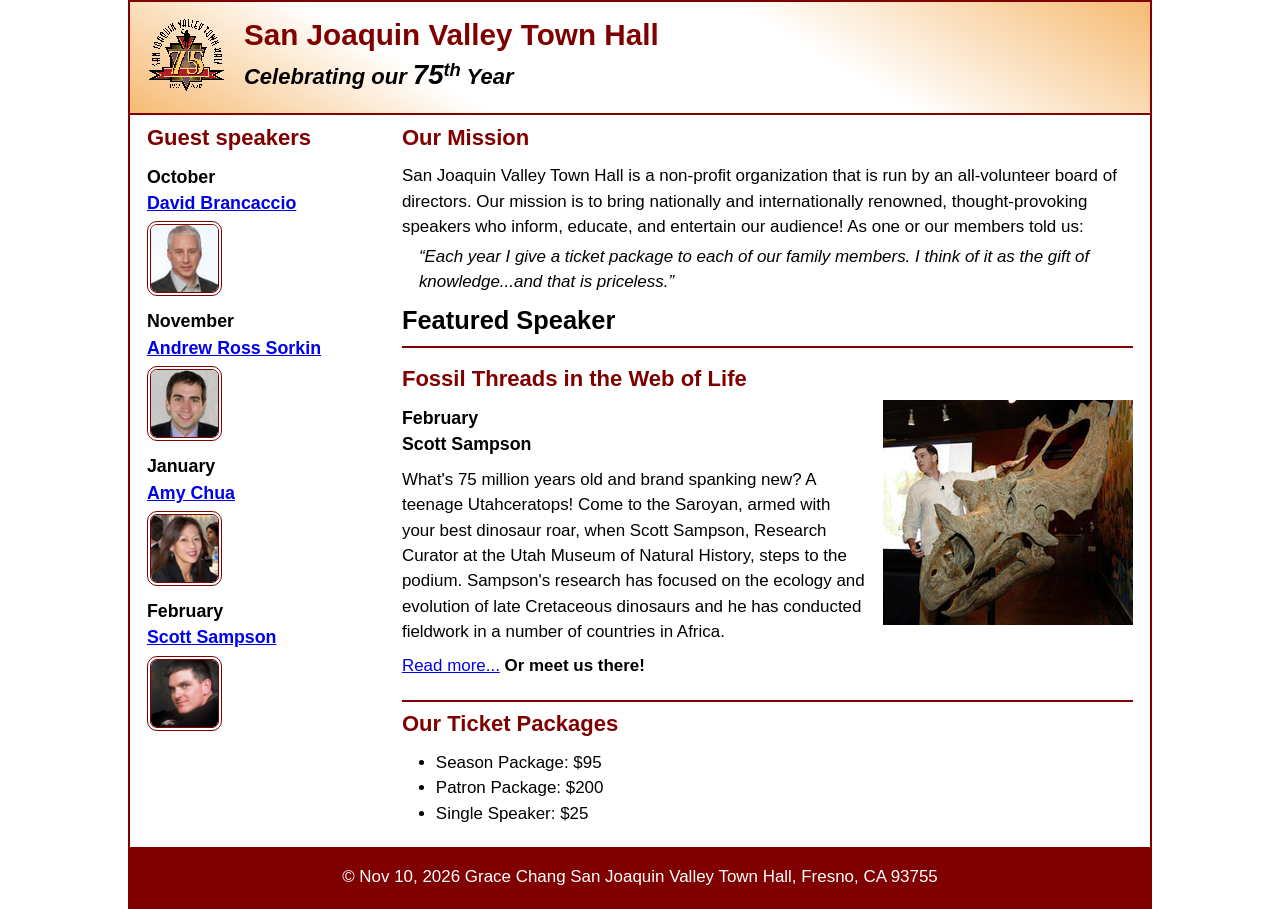
<file: index.html>
<!DOCTYPE html>
<html lang="en">

<head>
	<meta charset="utf-8">
	<title>San Joaquin Valley Town Hall</title>
	<meta name="viewport" content="width=device-width, initial-scale=1">
	<link rel="icon" href="images/favicon.ico">
	<link rel="stylesheet" href="styles/main.css">
</head>

<body>
	<header>
		<img src="images/town_hall_logo.gif" alt="Town Hall logo">
		<h2>San Joaquin Valley Town Hall</h2>
		<h3>Celebrating our <em class="large">75</em><sup>th</sup> Year</h3>
	</header>
	<main>
		<aside>
			<h2>Guest speakers</h2>
			<h3>October<br><a href="speakers/brancaccio.html">David Brancaccio</a></h3>
			<img src="images/brancaccio75.jpg" alt="David Brancaccio photo">
			<h3>November<br><a href="speakers/sorkin.html">Andrew Ross Sorkin</a></h3>
			<img src="images/sorkin75.jpg" alt="Andrew Ross Sorkin photo">
			<h3>January<br><a href="speakers/chua.html">Amy Chua</a></h3>
			<img src="images/chua75.jpg" alt="Amy Chua photo">
			<h3>February<br><a href="speakers/sampson.html">Scott Sampson</a></h3>
			<img src="images/sampson75.jpg" alt="Scott Sampson photo">
		</aside>

		<section>
			<h2>Our Mission</h2>
			<p>San Joaquin Valley Town Hall is a non-profit organization that is run by an 
				all-volunteer board of directors. Our mission is to bring nationally and 
				internationally renowned, thought-provoking speakers who inform, educate, 
				and entertain our audience! As one or our members told us:</p>
			<blockquote>&ldquo;Each year I give a ticket package to each of our family members. 
				I think of it as the gift of knowledge...and that is priceless.&rdquo;</blockquote>

			<h1>Featured Speaker</h1>
			<article class="featured">
				<h2>Fossil Threads in the Web of Life</h2>
				<img src="images/sampson_dinosaur.jpg" alt="Scott Sampson with dinosaur">
				<h3>February<br>
				Scott Sampson</h3>
				<p>What's 75 million years old and brand spanking new? A teenage Utahceratops! 
				Come to the Saroyan, armed with your best dinosaur roar, when Scott Sampson, Research 
				Curator at the Utah Museum of Natural History, steps to the podium. Sampson's research 
				has focused on the ecology and evolution of late Cretaceous dinosaurs and he has conducted 
				fieldwork in a number of countries in Africa.</p>
				<p><a href="speakers/sampson.html">Read more...</a>&nbsp;<b>Or meet us there!</b></p>
			</article>

			<h2>Our Ticket Packages</h2>
			<ul>
				<li>Season Package: $95</li>
				<li>Patron Package: $200</li>
				<li>Single Speaker: $25</li>
			</ul>
		</section>	
	</main>
	<footer>
		<p>&copy; Nov 10, 2026 Grace Chang San Joaquin Valley Town Hall, Fresno, CA 93755</p>
	</footer>
</body>
</html>
</file>
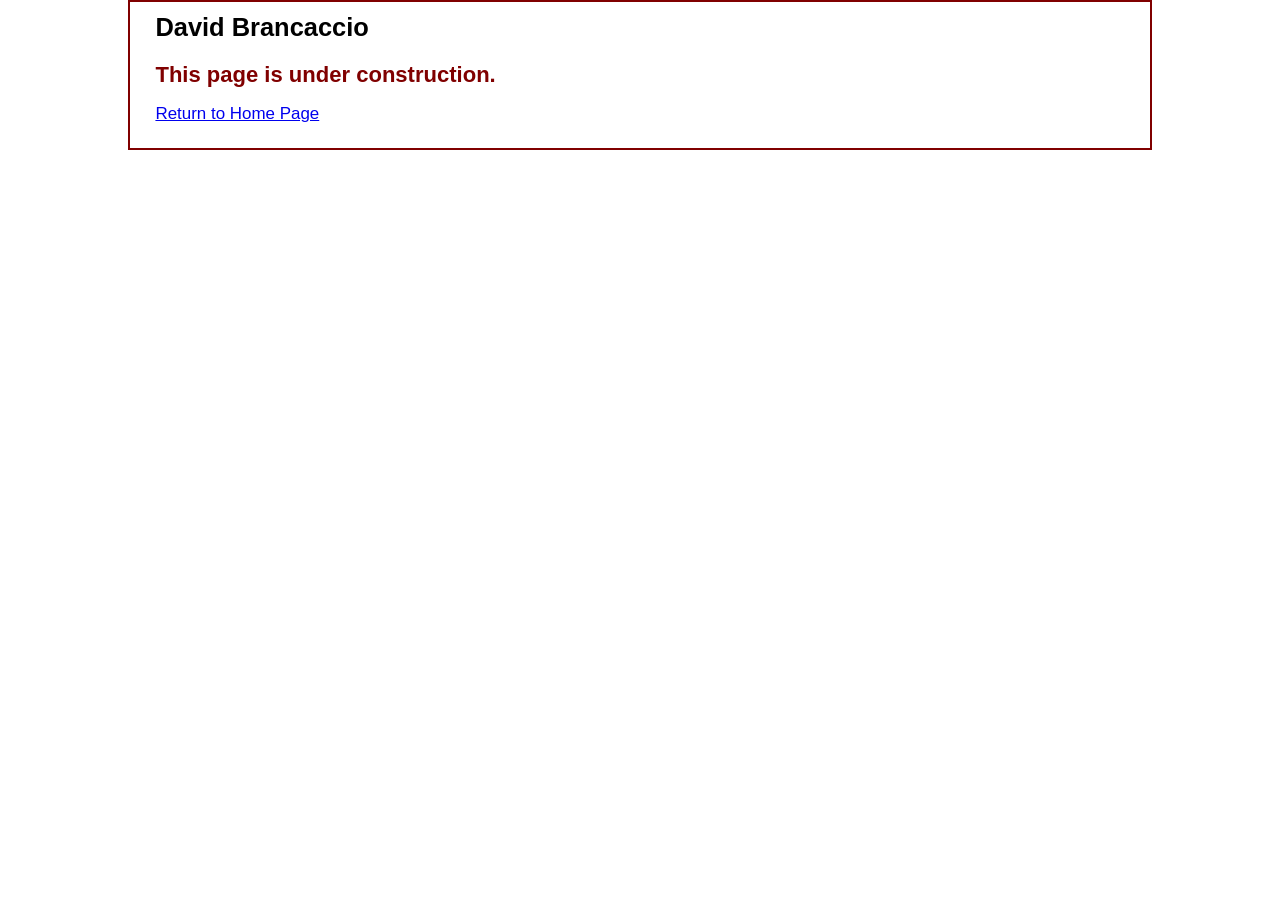
<file: speakers/brancaccio.html>
<!DOCTYPE html>
<html lang="en">

<head>
	<meta charset="utf-8">
	<title>San Joaquin Valley Town Hall</title>
	<link rel="icon" href="../images/favicon.ico">
	<link rel="stylesheet" href="../styles/main.css">
</head>

<body>
	<main>
		<section>
			<h1>David Brancaccio</h1>
			<h2>This page is under construction.</h2>
			<p><a href="../index.html">Return to Home Page</a></p>
		</section>
	</main>
</body>

</html>
</file>
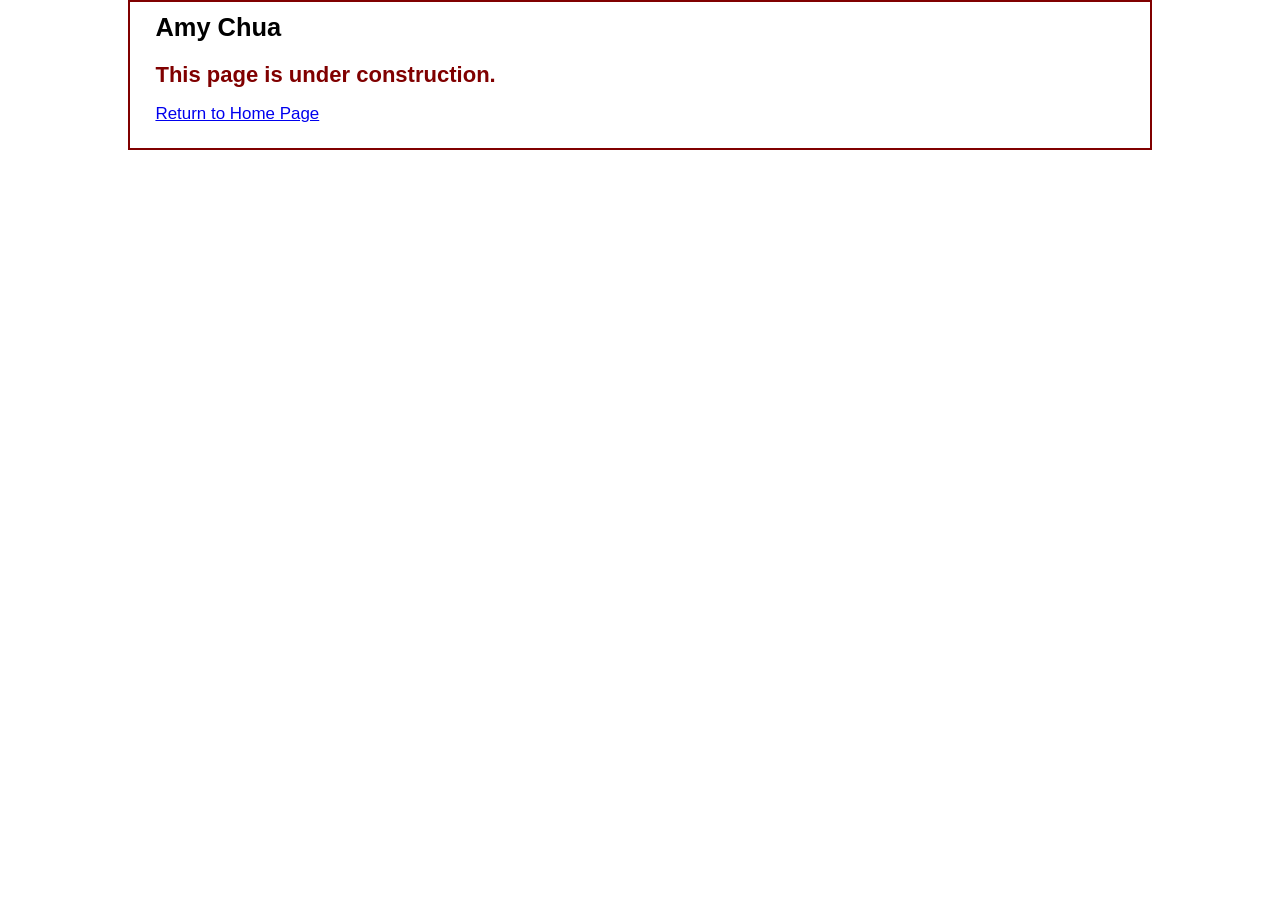
<file: speakers/chua.html>
<!DOCTYPE html>
<html lang="en">

<head>
	<meta charset="utf-8">
	<title>San Joaquin Valley Town Hall</title>
	<link rel="icon" href="../images/favicon.ico">
	<link rel="stylesheet" href="../styles/main.css">
</head>

<body>
	<main>
		<section>
			<h1>Amy Chua</h1>
			<h2>This page is under construction.</h2>
			<p><a href="../index.html">Return to Home Page</a></p>
		</section>
	</main>
</body>

</html>
</file>
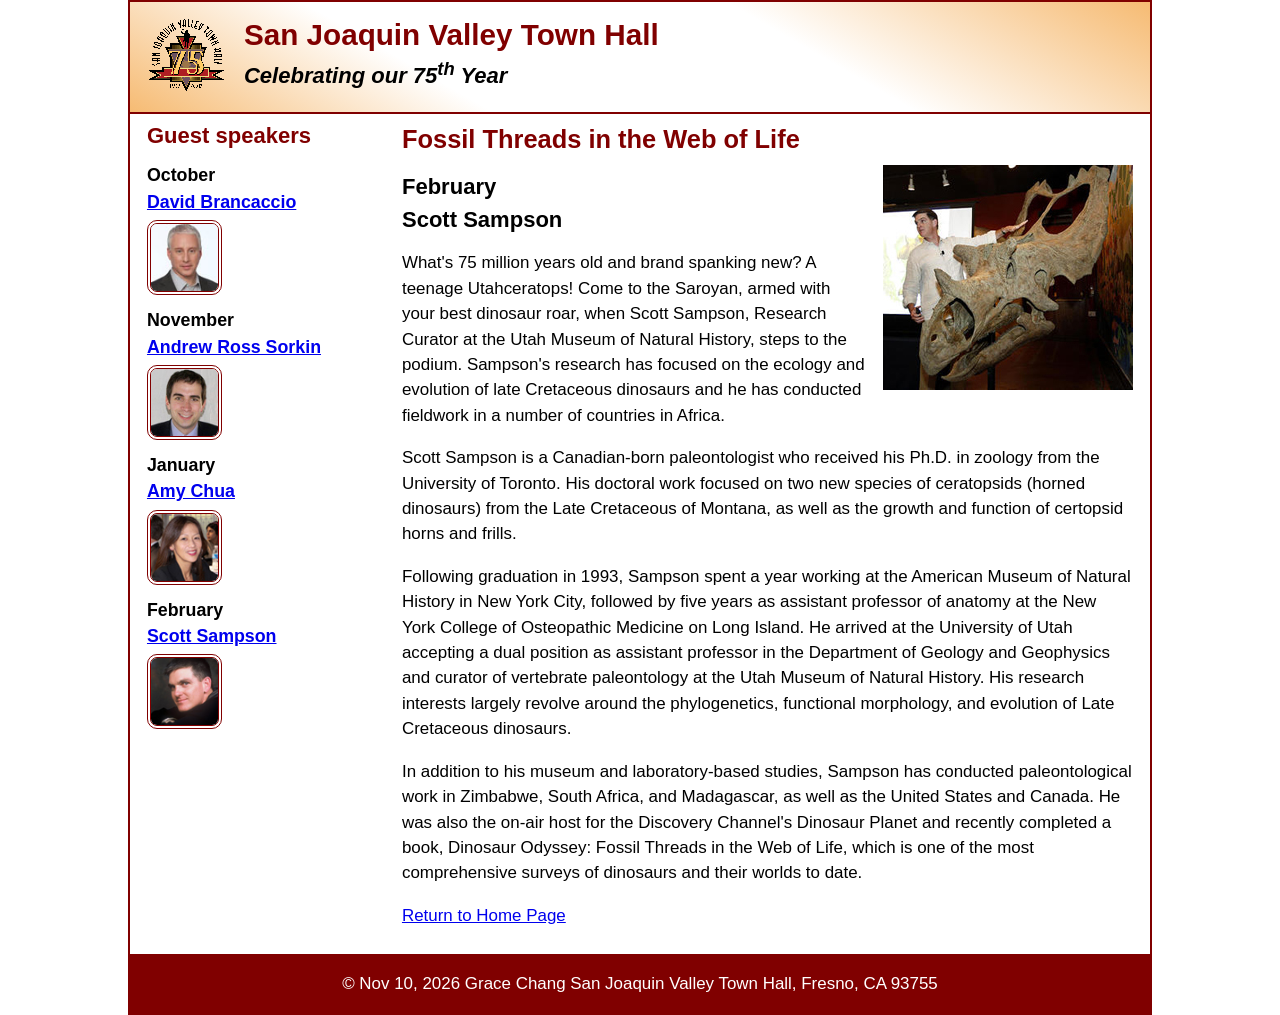
<file: speakers/sampson.html>
<!DOCTYPE html>
<html lang="en">

<head>
	<meta charset="utf-8">
	<title>San Joaquin Valley Town Hall</title>
	<meta name="viewport" content="width=device-width, initial-scale=1">
	<link rel="icon" href="../images/favicon.ico">
	<link rel="stylesheet" href="../styles/main.css">
</head>

<body>
	<header>
		<img src="../images/town_hall_logo.gif" alt="Town Hall logo">
		<h2>San Joaquin Valley Town Hall</h2>
		<h3>Celebrating our <span class="shadow">75<sup>th</sup></span> Year</h3>
	</header>
	<main>
		<aside>
			<h2>Guest speakers</h2>
			<h3>October<br><a href="../speakers/brancaccio.html">David Brancaccio</a></h3>
			<img src="../images/brancaccio75.jpg" alt="David Brancaccio photo">
			<h3>November<br><a href="../speakers/sorkin.html">Andrew Ross Sorkin</a></h3>
			<img src="../images/sorkin75.jpg" alt="Andrew Ross Sorkin photo">
			<h3>January<br><a href="../speakers/chua.html">Amy Chua</a></h3>
			<img src="../images/chua75.jpg" alt="Amy Chua photo">
			<h3>February<br><a href="../speakers/sampson.html">Scott Sampson</a></h3>
			<img src="../images/sampson75.jpg" alt="Scott Sampson photo">
		</aside>
		<section class="speaker">
			<h1>Fossil Threads in the Web of Life</h1>
			<article>
				<img src="../images/sampson_dinosaur.jpg" alt="Scott Sampson with dinosaur">
				<h2>February<br>Scott Sampson</h2>
				<p>What's 75 million years old and brand spanking new? A teenage Utahceratops! Come to the 
				   Saroyan, armed with your best dinosaur roar, when Scott Sampson, Research Curator at the 
				   Utah Museum of Natural History, steps to the podium. Sampson's research has focused on the 
				   ecology and evolution of late Cretaceous dinosaurs and he has conducted fieldwork in a number 
				   of countries in Africa.</p>
				<p>Scott Sampson is a Canadian-born paleontologist who received his Ph.D. in zoology from the 
				   University of Toronto. His doctoral work focused on two new species of ceratopsids (horned 
				   dinosaurs) from the Late Cretaceous of Montana, as well as the growth and function of certopsid 
				   horns and frills.</p>
				<p>Following graduation in 1993, Sampson spent a year working at the American Museum of Natural 
				   History in New York City, followed by five years as assistant professor of anatomy at the New 
				   York College of Osteopathic Medicine on Long Island. He arrived at the University of Utah 
				   accepting a dual position as assistant professor in the Department of Geology and Geophysics 
				   and curator of vertebrate paleontology at the Utah Museum of Natural History. His research 
				   interests largely revolve around the phylogenetics, functional morphology, and evolution of 
				   Late Cretaceous dinosaurs.</p>
				<p>In addition to his museum and laboratory-based studies, Sampson has conducted paleontological 
				   work in Zimbabwe, South Africa, and Madagascar, as well as the United States and Canada. He was 
				   also the on-air host for the Discovery Channel's Dinosaur Planet and recently completed a book, 
				   Dinosaur Odyssey: Fossil Threads in the Web of Life, which is one of the most 
				   comprehensive surveys of dinosaurs and their worlds to date.</p>
				<p><a href="../index.html">Return to Home Page</a></p>
			</article>
		</section>
	</main>
	<footer>
		<p>&copy; Nov 10, 2026 Grace Chang San Joaquin Valley Town Hall, Fresno, CA 93755</p>
	</footer>
</body>
</html>
</file>
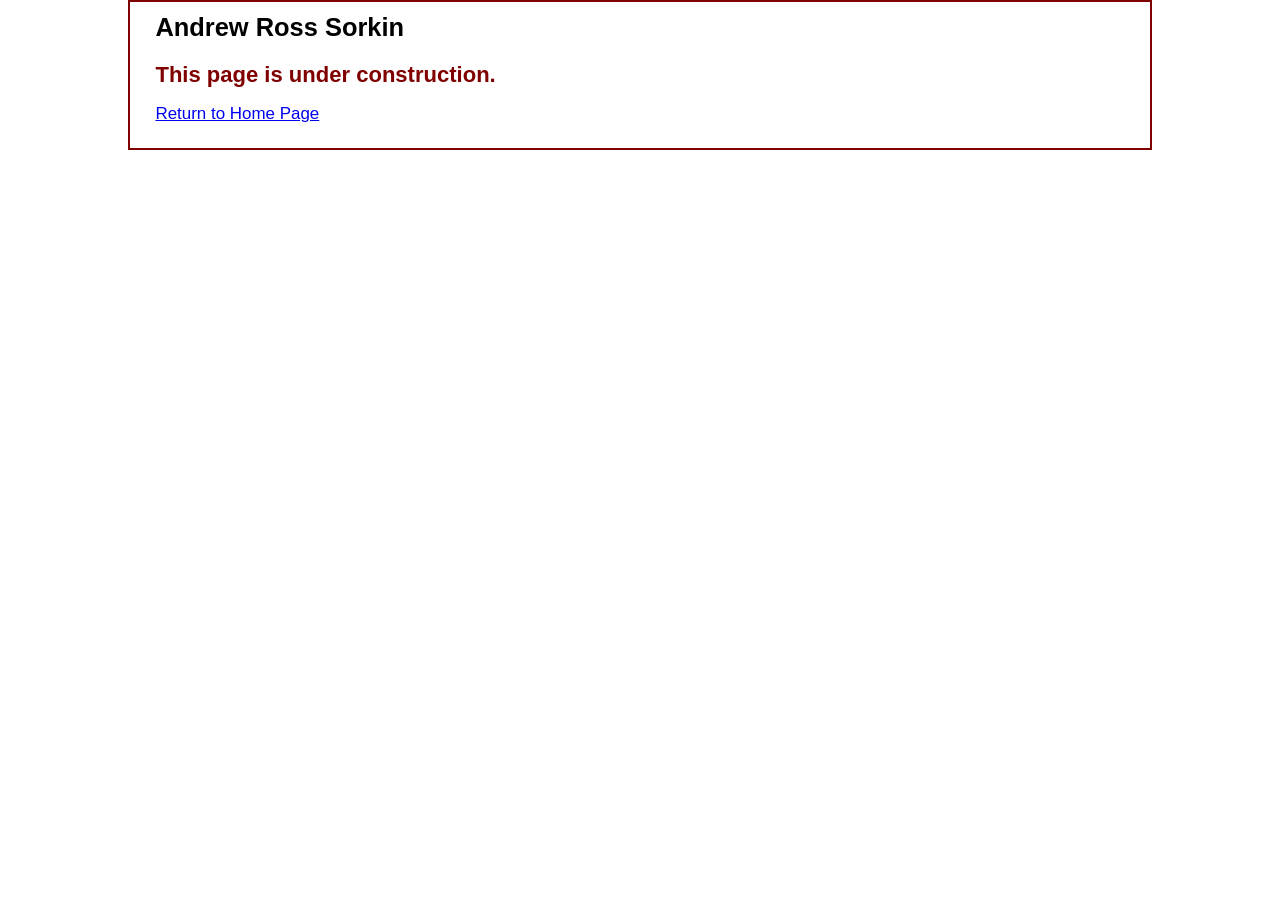
<file: speakers/sorkin.html>
<!DOCTYPE html>
<html lang="en">

<head>
	<meta charset="utf-8">
	<title>San Joaquin Valley Town Hall</title>
	<link rel="icon" href="../images/favicon.ico">
	<link rel="stylesheet" href="../styles/main.css">
</head>

<body>
	<main>
		<section>
			<h1>Andrew Ross Sorkin</h1>
			<h2>This page is under construction.</h2>
			<p><a href="../index.html">Return to Home Page</a></p>
		</section>
	</main>
</body>

</html>
</file>
<file: styles/main.css>
/* custom property */
:root {
	--accent-color: #800000;  /* could also be coded #800 */
	--gradient-color: #f6bb73;
}

/* reset */
* {
	margin: 0;
	padding: 0;
	box-sizing: border-box;
}

/* default styles */
body {
	font-family: Arial, Helvetica, sans-serif;
    font-size: 100%;
	width: 80%;
	margin: auto;
	border: 2px solid var(--accent-color);
}
a:hover, a:focus{
	font-style: italic;
	color: var(--accent-color);
}
h1, h2, h3, p, ul {
	padding: .5em 0;
}
h1 {
	font-size: 150%;
}
h2 {
	font-size: 130%;
	color: var(--accent-color);
}
h3 {
	font-size: 105%;
}
ul {
	margin-left: 2em;
}

/* the styles for the header */
header {
	border-bottom: 2px solid var(--accent-color);
	background-image: linear-gradient(
	    30deg, var(--gradient-color) 0%, white 30%, white 65%, var(--gradient-color) 100%);
	& h2 {
		font-size: 175%;
		padding: .5em 0 0 0;
	}
	& h3 {
		font-size: 130%;
		font-style: italic;
		padding-bottom: 1em;
	}
	& img {
		float: left;
		margin: .75em 1em;
	}
}

/* the styles for the main content */
main {
    display: flex;
}
main {
	padding: 0 1em 1em;
	& blockquote {
		font-style: italic;
		padding-left: 1em;
	}
	& img {
		border: 4px double var(--accent-color);
		border-radius: 10px;
	}
}
aside {
    flex-basis: 25%;
    padding-right: 0.5em;
}
section {
    flex-basis: 75%;
    padding-left: 0.5em;
}
.featured {
    border-top: 2px solid var(--accent-color, #800000);
    border-bottom: 2px solid var(--accent-color, #800000);
    padding: 0.5em 0 1em;
}
section img {
    float: right;
    margin: 0 0 1em 1em;
	border: none;
	border-radius: 0;
}
body {
    width: 80%;
	max-width: 1024px;
    margin: auto;
    font-size: calc(90% + 0.2vw);
    line-height: 1.5;
}

header {
    line-height: 1.2;
}

h1, h2, h3, p, ul {
    padding: 0.25em 0;
}
header img {
    width: clamp(40px, 15%, 80px);
}
section img {
    width: clamp(100px, 50%, 250px);
}
aside img {
    width: clamp(40px, 50%, 75px);
}

.speaker {
	& h1 {
		color: var(--accent-color);
	}
	& h2 {
    	color: black;
	}
	& p {
    	padding: 0.5em 0;
	}
}
/* the styles for the footer */
footer {
	background-color: var(--accent-color);
	& p {
		text-align: center;
		color: white;
		padding: 1em 0;
	}
}

/* CSS class */
.large {
	font-size: 125%;
}
</file>
